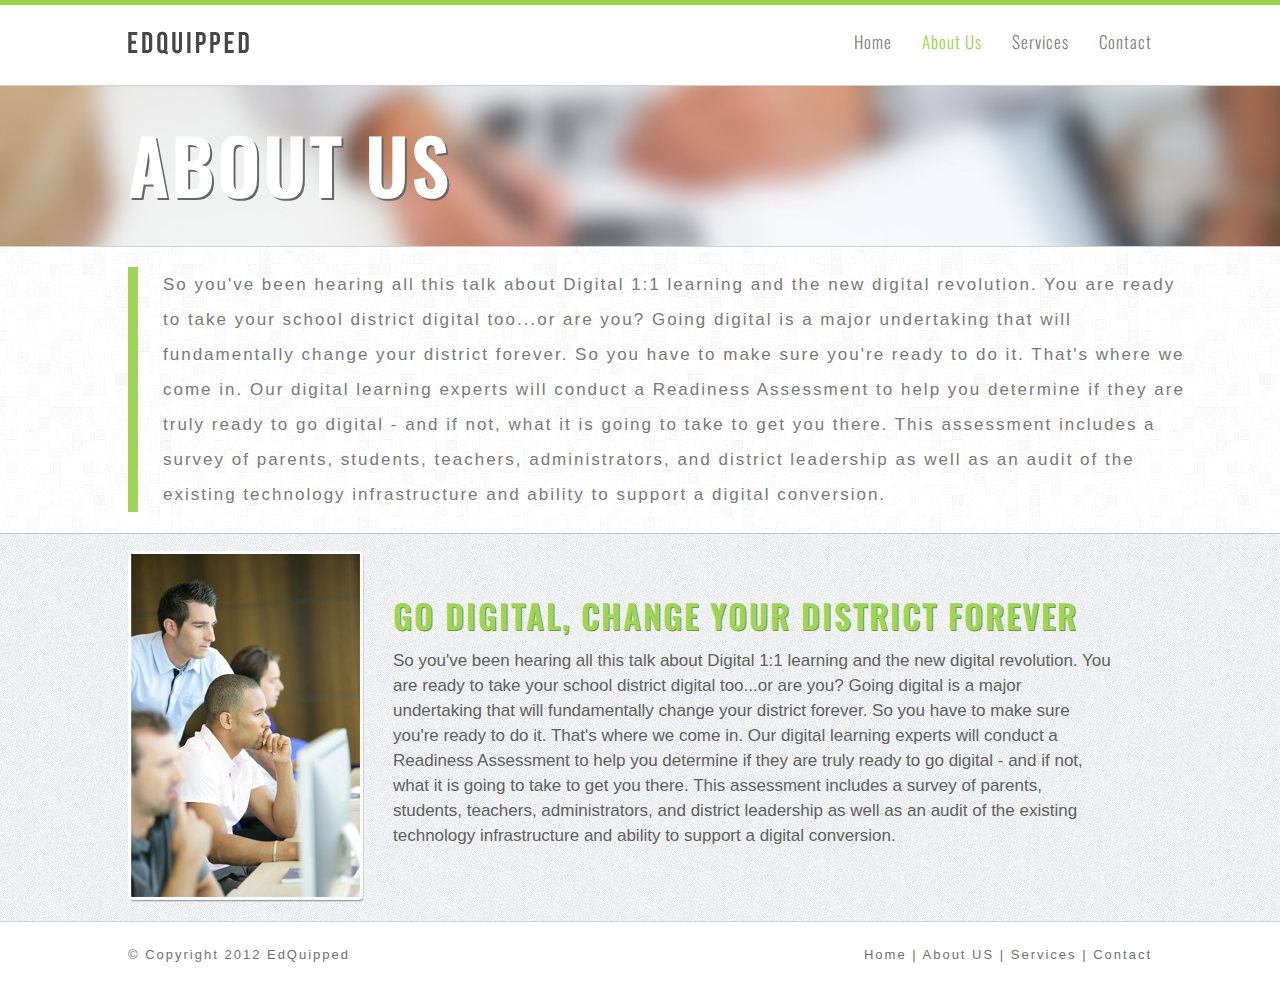
<file: about.html>
<!DOCTYPE html>
<html lang="en" class="no-js">

	<head>
	
		<meta charset="utf-8" />
		<title>EdQuipped - About</title>
	
		<meta name="keywords" content="EdQuipped" />
		<meta name="description" content="EdQuipped" />
		<meta name="author" content="EdQuipped" />
		<meta name="copyright" content="EdQuipped - Copyright (c) 2012" />
	
		<meta name="viewport" content="width=device-width">
	
		<!-- Stylesheets -->
		<link rel="stylesheet" href="css/style.css" type="text/css" media="screen" />
		<link rel="stylesheet" href="css/animate-custom.css" type="text/css" media="screen" />
		<!--[if lte IE 7]>
		<link rel="stylesheet" type="text/css" href="css/ie.css" media="screen" />
		<![endif]-->
	
		<!-- Load Google Fonts -->
		<link href='http://fonts.googleapis.com/css?family=Oswald:400,300,700' rel='stylesheet' type='text/css'>
			
		<script src="http://ajax.googleapis.com/ajax/libs/jquery/1.8.3/jquery.min.js"></script>
		<script type="text/javascript" src="//cdn.sublimevideo.net/js/qvuhbu8h-beta.js"></script>
		<script type="text/javascript" src="js/jquery.dropdownPlain.js"></script>
		
		<script>
			$(document).ready(function(){
				$('#sub-top-overlay h1').addClass('animated fadeInRight');
			});
		</script>

	</head>
	
	<body>
		
		<div id="main-container">
			
			<div class="header-strip"></div>
		
			<header>
				
				<div class="site-container">
					
					<a href="/">
						<h1 id="logo"></h1>
					</a>
					
					<nav>
							<ul id="primary" class="dropdown">
									<li><a href="index.html"> Home </a></li>
									<li><a href="about.html" class="active"> About Us </a></li>
									<li>
										<a href="#"> Services </a>
										<ul class="sub_menu">
											<li><a href="consulting.html">Consulting</a></li>
											<li><a href="infrastructure.html">Infrastructure</a></li>
											<li><a href="communications.html">Communications</a></li>
										</ul>
									</li>
									<li><a href="contact.html"> Contact </a></li>
							</ul>
							
							<div id="mobile-nav"></div>
							
					</nav>
					
				</div>
				
			</header>
					
			<section id="sub-top-half">
				
				<div class="site-container">
					
					<div id="sub-top-overlay">
						
						<h1>About Us</h1>
						
					</div>
				
				</div>
				
			</section>
			
			<div id="mid-hr"></div>
			
			<section id="about-text">
				
				<div class="site-container">
				
                <p>So you've been hearing all this talk about Digital 1:1 learning and the new digital revolution. You are ready to take your school district digital too...or are you? Going digital is a major undertaking that will fundamentally change your district forever. So you have to make sure you're ready to do it. That's where we come in. Our digital learning experts will conduct a Readiness Assessment to help you determine if they are truly ready to go digital - and if not, what it is going to take to get you there. This assessment includes a survey of parents, students, teachers, administrators, and district leadership as well as an audit of the existing technology infrastructure and ability to support a digital conversion.</p>	
					
				</div>
				
			</section>
					
			<section id="about">
				
				<div class="site-container">
					
					<div class="left">
						<img src="images/about.png" alt="Mentors">
					</div>
						
					<div class="right">
						<h2>GO DIGITAL, CHANGE YOUR DISTRICT FOREVER</h2>
						<p> So you've been hearing all this talk about Digital 1:1 learning and the new digital revolution.  You are ready to take your school district digital too...or are you?  Going digital is a major undertaking that will fundamentally change your district forever.  So you have to make sure you're ready to do it.  That's where we come in.  Our digital learning experts will conduct a Readiness Assessment to help you determine if they are truly ready to go digital - and if not, what it is going to take to get you there.  This assessment includes a survey of parents, students, teachers, administrators, and district leadership as well as an audit of the existing technology infrastructure and ability to support a digital conversion.  </p>
					</div>
				
				</div>
						
			</section>
		
			<footer>
			
				<div class="site-container">
					
				<p class="float-left">&copy; Copyright 2012 EdQuipped</p>
				<p class="float-right">Home | About US | Services | Contact</p>
					
				</div>
			
			</footer>
		
		</div>
	
		<!-- Load JS Scripts -->
		<script src="js/modernizr.js"></script>

		
	</body>

</html>
</file>
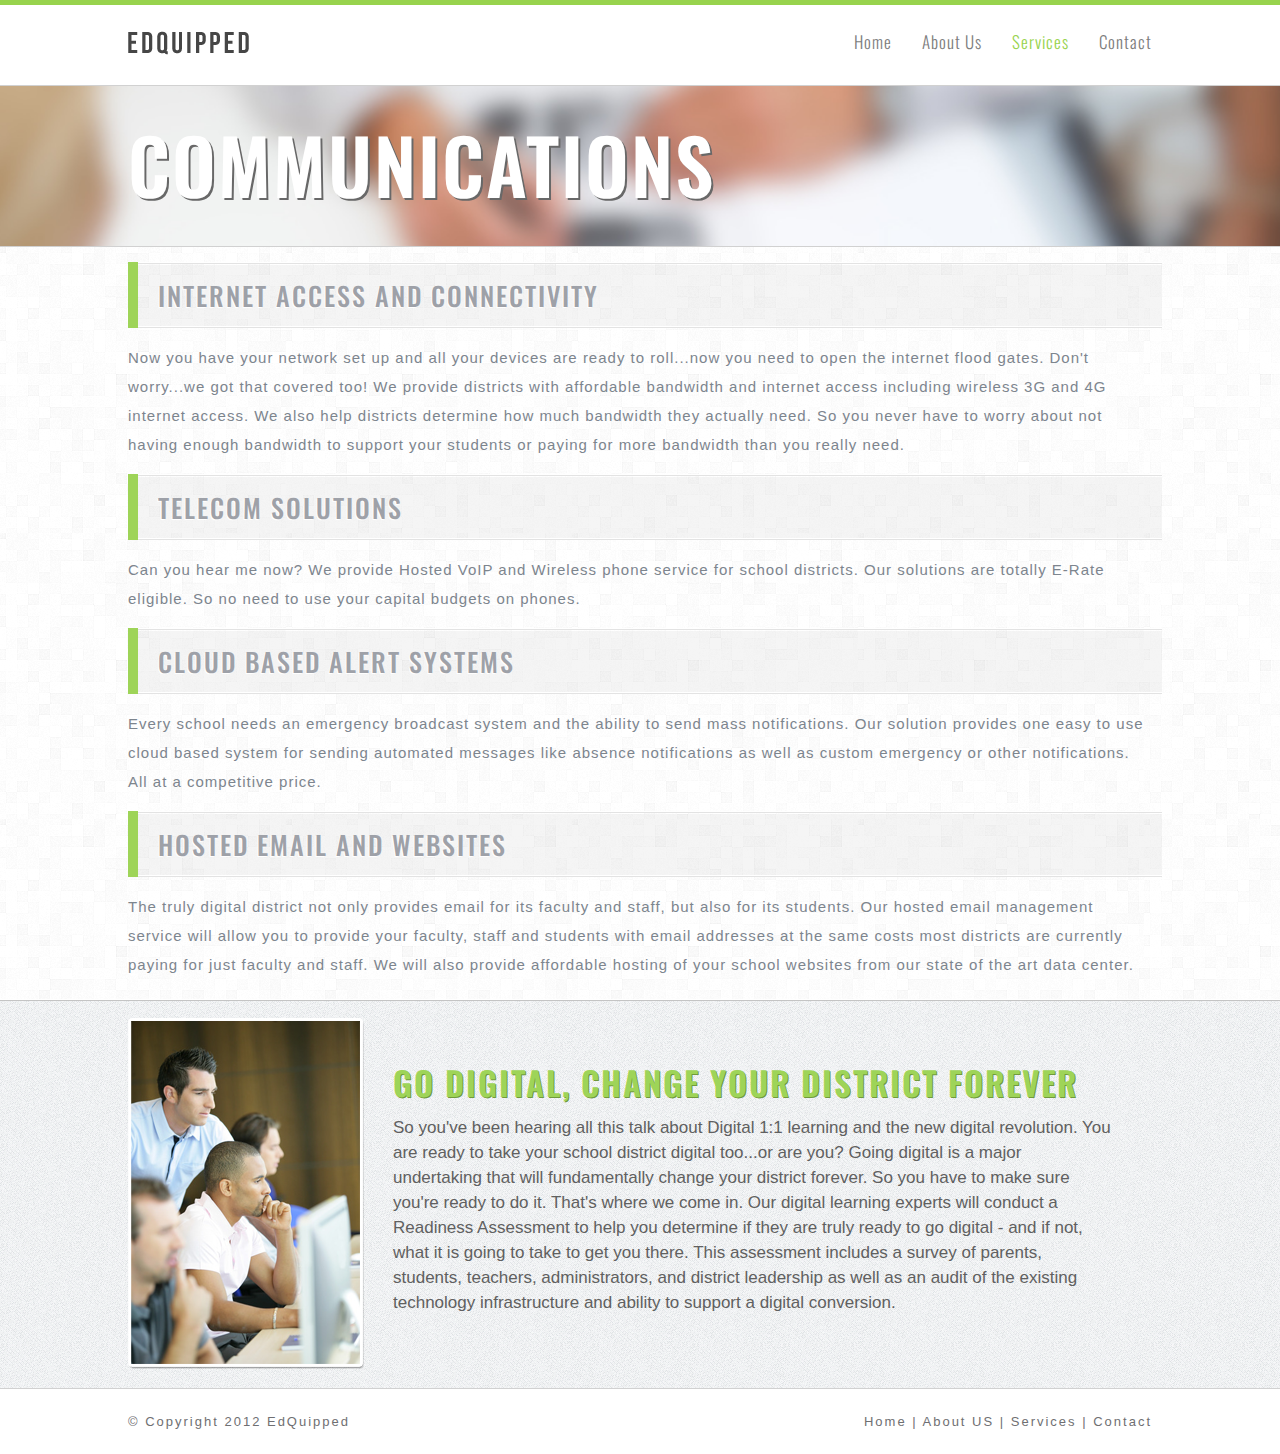
<file: communications.html>
<!DOCTYPE html>
<html lang="en" class="no-js">

	<head>
	
		<meta charset="utf-8" />
		<title>EdQuipped - Communications</title>
	
		<meta name="keywords" content="EdQuipped" />
		<meta name="description" content="EdQuipped" />
		<meta name="author" content="EdQuipped" />
		<meta name="copyright" content="EdQuipped - Copyright (c) 2012" />
	
		<meta name="viewport" content="width=device-width">
	
		<!-- Stylesheets -->
		<link rel="stylesheet" href="css/style.css" type="text/css" media="screen" />
		<link rel="stylesheet" href="css/animate-custom.css" type="text/css" media="screen" />
		<!--[if lte IE 7]>
		<link rel="stylesheet" type="text/css" href="css/ie.css" media="screen" />
		<![endif]-->
	
		<!-- Load Google Fonts -->
		<link href='http://fonts.googleapis.com/css?family=Oswald:400,300,700' rel='stylesheet' type='text/css'>
			
		<script src="http://ajax.googleapis.com/ajax/libs/jquery/1.8.3/jquery.min.js"></script>
		<script type="text/javascript" src="//cdn.sublimevideo.net/js/qvuhbu8h-beta.js"></script>
		<script type="text/javascript" src="js/jquery.dropdownPlain.js"></script>
		
		<script>
			$(document).ready(function(){
				$('#sub-top-overlay h1').addClass('animated fadeInRight');
			});
		</script>

	</head>
	
	<body>
		
		<div id="main-container">
			
			<div class="header-strip"></div>
		
			<header>
				
				<div class="site-container">
					
					<a href="/">
						<h1 id="logo"></h1>
					</a>
					
					<nav>
							<ul id="primary" class="dropdown">
									<li><a href="index.html"> Home </a></li>
									<li><a href="about.html"> About Us </a></li>
									<li>
										<a href="#" class="active"> Services </a>
										<ul class="sub_menu">
											<li><a href="consulting.html">Consulting</a></li>
											<li><a href="infrastructure.html">Infrastructure</a></li>
											<li><a href="communications.html" class="active">Communications</a></li>
										</ul>
									</li>
									<li><a href="contact.html"> Contact </a></li>
							</ul>
							
							<div id="mobile-nav"></div>
							
					</nav>
					
				</div>
				
			</header>
					
			<section id="sub-top-half">
				
				<div class="site-container">
					
					<div id="sub-top-overlay">
						
						<h1>Communications</h1>
						
					</div>
				
				</div>
				
			</section>
			
			<div id="mid-hr"></div>
			
			<section id="info-section">
				
				<div class="site-container">
                    
                    <h2 class="section-title">Internet Access and Connectivity</h2>
                    
                    <p>Now you have your network set up and all your devices are ready to roll...now you need to open the internet flood gates.  Don't worry...we got that covered too!  We provide districts with affordable bandwidth and internet access including wireless 3G and 4G internet access.  We also help districts determine how much bandwidth they actually need.  So you never have to worry about not having enough bandwidth to support your students or paying for more bandwidth than you really need.</p>
                    
                    <h2 class="section-title">Telecom Solutions</h2>
                    
                    <p>Can you hear me now?  We provide Hosted VoIP and Wireless phone service for school districts.  Our solutions are totally E-Rate eligible.  So no need to use your capital budgets on phones.</p>
                    
                    <h2 class="section-title">Cloud Based Alert Systems</h2>
                    
                    <p>Every school needs an emergency broadcast system and the ability to send mass notifications.  Our solution provides one easy to use cloud based system for sending automated messages like absence notifications as well as custom emergency or other notifications.  All at a competitive price.</p>
                    
                    <h2 class="section-title">Hosted Email and Websites</h2>
                    
                    <p>The truly digital district not only provides email for its faculty and staff, but also for its students.  Our hosted email management service will allow you to provide your faculty, staff and students with email addresses at the same costs most districts are currently paying for just faculty and staff.  We will also provide affordable hosting of your school websites from our state of the art data center. </p>	
                       
				</div>
				
			</section>
					
			<section id="about">
				
				<div class="site-container">
					
					<div class="left">
						<img src="images/about.png" alt="Mentors">
					</div>
						
					<div class="right">
						<h2>GO DIGITAL, CHANGE YOUR DISTRICT FOREVER</h2>
						<p> So you've been hearing all this talk about Digital 1:1 learning and the new digital revolution.  You are ready to take your school district digital too...or are you?  Going digital is a major undertaking that will fundamentally change your district forever.  So you have to make sure you're ready to do it.  That's where we come in.  Our digital learning experts will conduct a Readiness Assessment to help you determine if they are truly ready to go digital - and if not, what it is going to take to get you there.  This assessment includes a survey of parents, students, teachers, administrators, and district leadership as well as an audit of the existing technology infrastructure and ability to support a digital conversion.  </p>
					</div>
				
				</div>
						
			</section>
		
			<footer>
			
				<div class="site-container">
					
				<p class="float-left">&copy; Copyright 2012 EdQuipped</p>
				<p class="float-right">Home | About US | Services | Contact</p>
					
				</div>
			
			</footer>
		
		</div>
	
		<!-- Load JS Scripts -->
		<script src="js/modernizr.js"></script>

		
	</body>

</html>
</file>
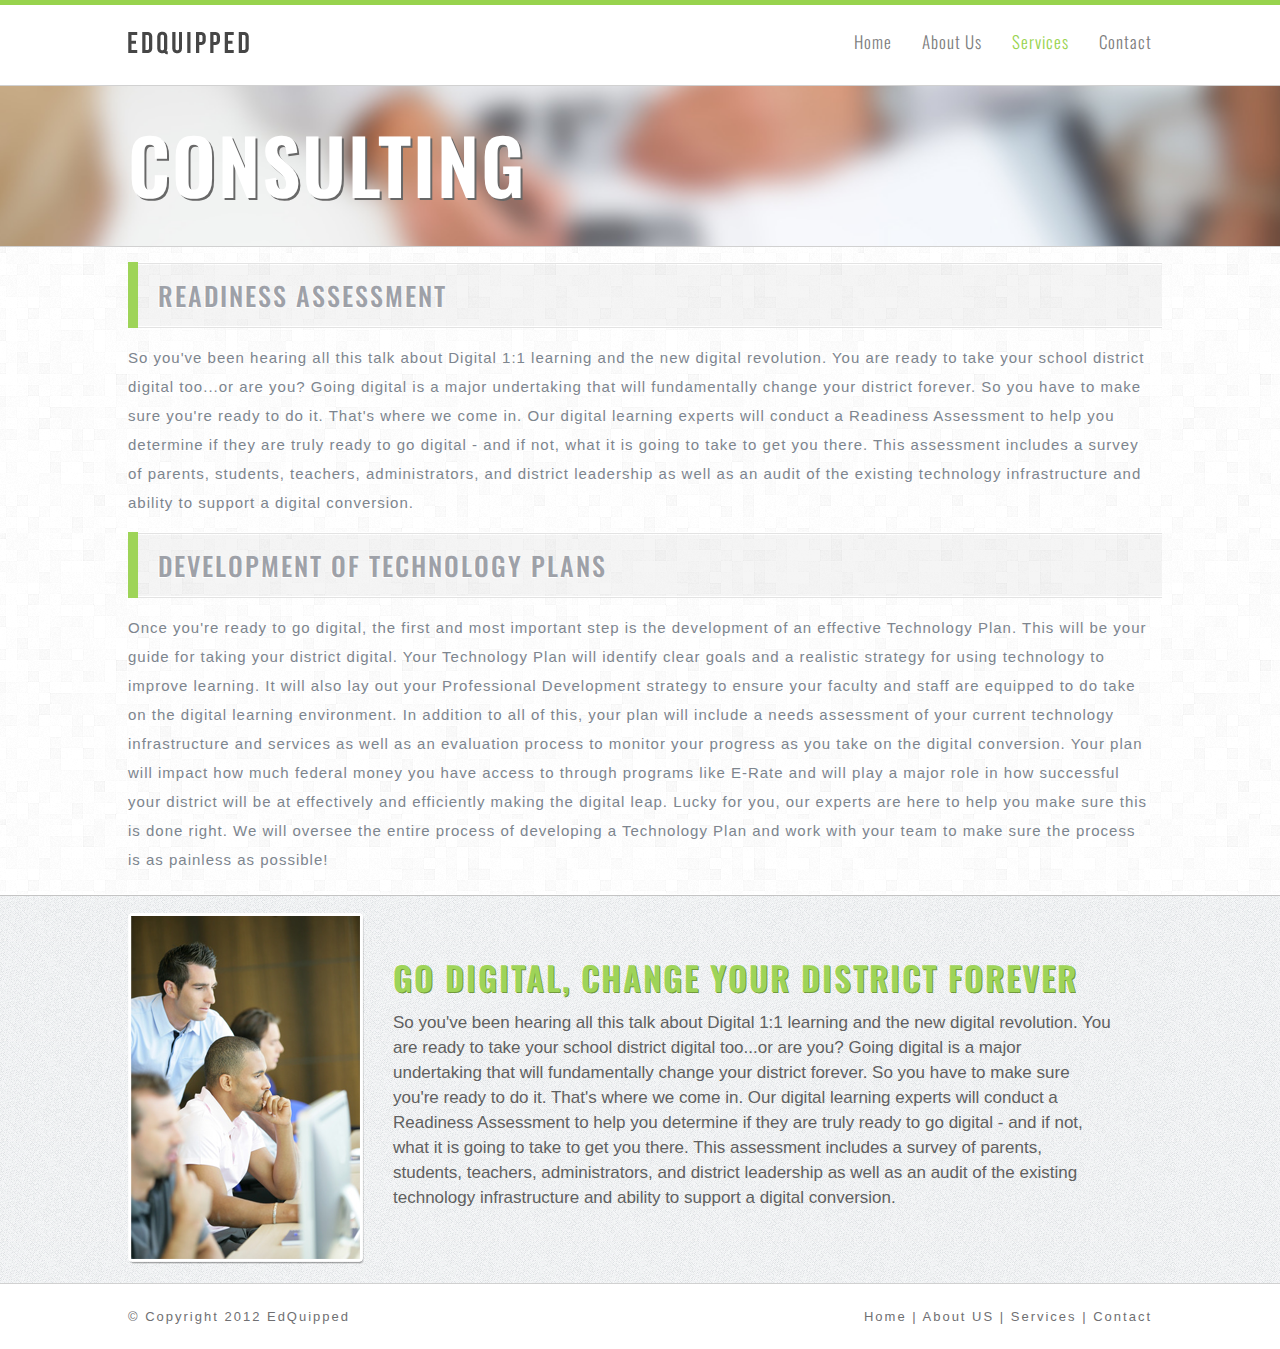
<file: consulting.html>
<!DOCTYPE html>
<html lang="en" class="no-js">

	<head>
	
		<meta charset="utf-8" />
		<title>EdQuipped - Consulting</title>
	
		<meta name="keywords" content="EdQuipped" />
		<meta name="description" content="EdQuipped" />
		<meta name="author" content="EdQuipped" />
		<meta name="copyright" content="EdQuipped - Copyright (c) 2012" />
	
		<meta name="viewport" content="width=device-width">
	
		<!-- Stylesheets -->
		<link rel="stylesheet" href="css/style.css" type="text/css" media="screen" />
		<link rel="stylesheet" href="css/animate-custom.css" type="text/css" media="screen" />
		<!--[if lte IE 7]>
		<link rel="stylesheet" type="text/css" href="css/ie.css" media="screen" />
		<![endif]-->
	
		<!-- Load Google Fonts -->
		<link href='http://fonts.googleapis.com/css?family=Oswald:400,300,700' rel='stylesheet' type='text/css'>
			
		<script src="http://ajax.googleapis.com/ajax/libs/jquery/1.8.3/jquery.min.js"></script>
		<script type="text/javascript" src="//cdn.sublimevideo.net/js/qvuhbu8h-beta.js"></script>
		<script type="text/javascript" src="js/jquery.dropdownPlain.js"></script>
		
		<script>
			$(document).ready(function(){
				$('#sub-top-overlay h1').addClass('animated fadeInRight');
			});
		</script>

	</head>
	
	<body>
		
		<div id="main-container">
			
			<div class="header-strip"></div>
		
			<header>
				
				<div class="site-container">
					
					<a href="/">
						<h1 id="logo"></h1>
					</a>
					
					<nav>
							<ul id="primary" class="dropdown">
									<li><a href="index.html"> Home </a></li>
									<li><a href="about.html"> About Us </a></li>
									<li>
										<a href="#" class="active"> Services </a>
										<ul class="sub_menu">
											<li><a href="consulting.html" class="active">Consulting</a></li>
											<li><a href="infrastructure.html">Infrastructure</a></li>
											<li><a href="communications.html">Communications</a></li>
										</ul>
									</li>
									<li><a href="contact.html"> Contact </a></li>
							</ul>
							
							<div id="mobile-nav"></div>
							
					</nav>
					
				</div>
				
			</header>
					
			<section id="sub-top-half">
				
				<div class="site-container">
					
					<div id="sub-top-overlay">
						
						<h1>Consulting</h1>
						
					</div>
				
				</div>
				
			</section>
			
			<div id="mid-hr"></div>
			
			<section id="info-section">
				
				<div class="site-container">
                    
                    <h2 class="section-title">Readiness Assessment</h2>
                    
                    <p>So you've been hearing all this talk about Digital 1:1 learning and the new digital revolution. You are ready to take your school district digital too...or are you? Going digital is a major undertaking that will fundamentally change your district forever. So you have to make sure you're ready to do it. That's where we come in. Our digital learning experts will conduct a Readiness Assessment to help you determine if they are truly ready to go digital - and if not, what it is going to take to get you there. This assessment includes a survey of parents, students, teachers, administrators, and district leadership as well as an audit of the existing technology infrastructure and ability to support a digital conversion.</p>	
                     
                    <h2 class="section-title">Development of Technology Plans</h2>
                    
                    <p>Once you're ready to go digital, the first and most important step is the development of an effective Technology Plan.  This will be your guide for taking your district digital.  Your Technology Plan will identify clear goals and a realistic strategy for using technology to improve learning.  It will also lay out your Professional Development strategy to ensure your faculty and staff are equipped to do take on the digital learning environment.  In addition to all of this, your plan will include a needs assessment of your current technology infrastructure and services as well as an evaluation process to monitor your progress as you take on the digital conversion.  Your plan will impact how much federal money you have access to through programs like E-Rate and will play a major role in how successful your district will be at effectively and efficiently making the digital leap.  Lucky for you, our experts are here to help you make sure this is done right.  We will oversee the entire process of developing a Technology Plan and work with your team to make sure the process is as painless as possible!</p>	
                           
				</div>
				
			</section>
					
			<section id="about">
				
				<div class="site-container">
					
					<div class="left">
						<img src="images/about.png" alt="Mentors">
					</div>
						
					<div class="right">
						<h2>GO DIGITAL, CHANGE YOUR DISTRICT FOREVER</h2>
						<p> So you've been hearing all this talk about Digital 1:1 learning and the new digital revolution.  You are ready to take your school district digital too...or are you?  Going digital is a major undertaking that will fundamentally change your district forever.  So you have to make sure you're ready to do it.  That's where we come in.  Our digital learning experts will conduct a Readiness Assessment to help you determine if they are truly ready to go digital - and if not, what it is going to take to get you there.  This assessment includes a survey of parents, students, teachers, administrators, and district leadership as well as an audit of the existing technology infrastructure and ability to support a digital conversion.  </p>
					</div>
				
				</div>
						
			</section>
		
			<footer>
			
				<div class="site-container">
					
				<p class="float-left">&copy; Copyright 2012 EdQuipped</p>
				<p class="float-right">Home | About US | Services | Contact</p>
					
				</div>
			
			</footer>
		
		</div>
	
		<!-- Load JS Scripts -->
		<script src="js/modernizr.js"></script>

		
	</body>

</html>
</file>
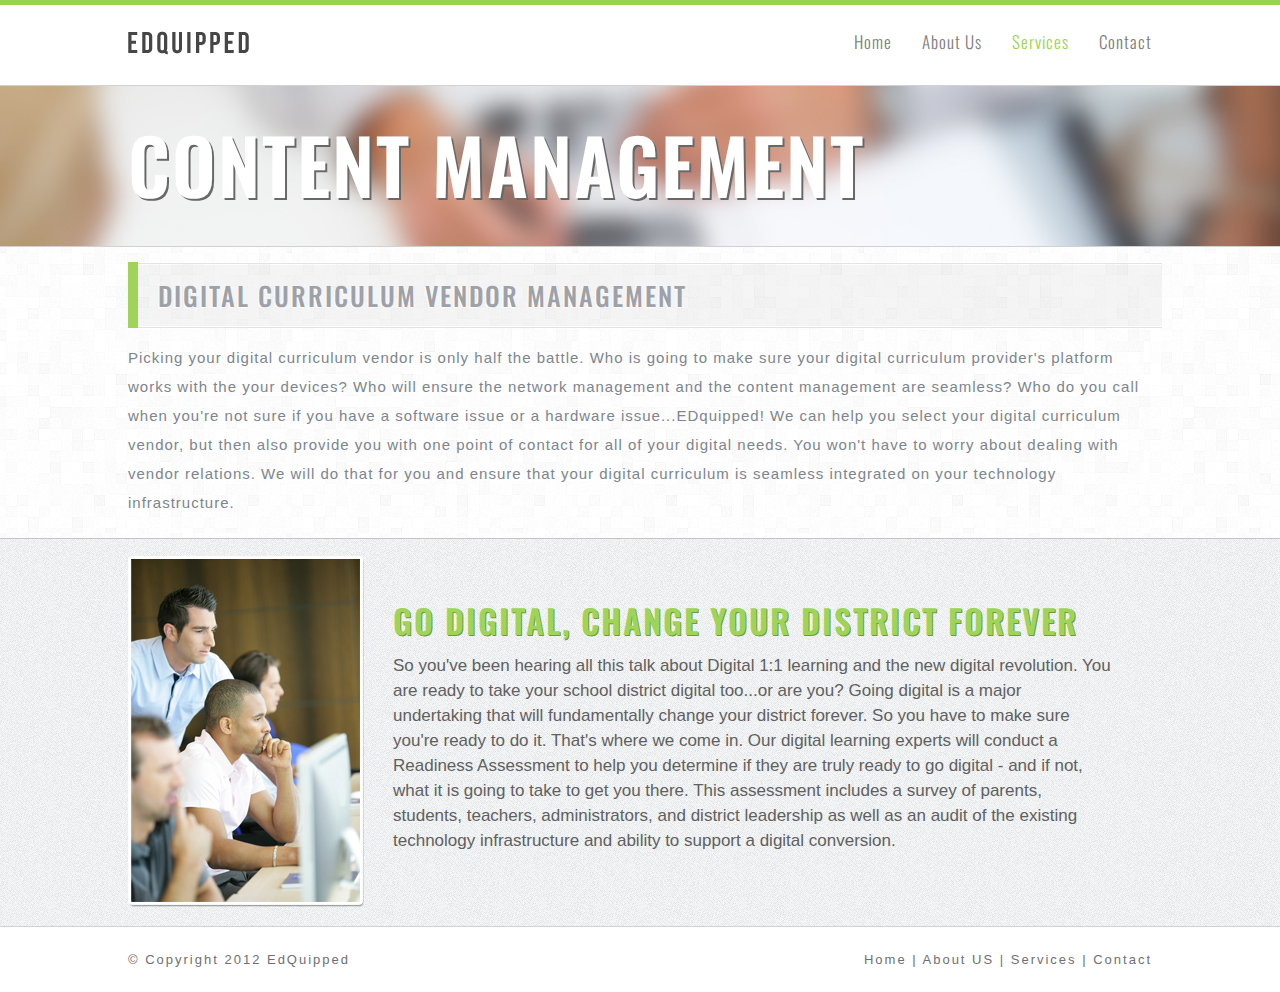
<file: content.html>
<!DOCTYPE html>
<html lang="en" class="no-js">

	<head>
	
		<meta charset="utf-8" />
		<title>EdQuipped - Content Management</title>
	
		<meta name="keywords" content="EdQuipped" />
		<meta name="description" content="EdQuipped" />
		<meta name="author" content="EdQuipped" />
		<meta name="copyright" content="EdQuipped - Copyright (c) 2012" />
	
		<meta name="viewport" content="width=device-width">
	
		<!-- Stylesheets -->
		<link rel="stylesheet" href="css/style.css" type="text/css" media="screen" />
		<link rel="stylesheet" href="css/animate-custom.css" type="text/css" media="screen" />
		<!--[if lte IE 7]>
		<link rel="stylesheet" type="text/css" href="css/ie.css" media="screen" />
		<![endif]-->
	
		<!-- Load Google Fonts -->
		<link href='http://fonts.googleapis.com/css?family=Oswald:400,300,700' rel='stylesheet' type='text/css'>
			
		<script src="http://ajax.googleapis.com/ajax/libs/jquery/1.8.3/jquery.min.js"></script>
		<script type="text/javascript" src="//cdn.sublimevideo.net/js/qvuhbu8h-beta.js"></script>
		<script type="text/javascript" src="js/jquery.dropdownPlain.js"></script>
		
		<script>
			$(document).ready(function(){
				$('#sub-top-overlay h1').addClass('animated fadeInRight');
			});
		</script>

	</head>
	
	<body>
		
		<div id="main-container">
			
			<div class="header-strip"></div>
		
			<header>
				
				<div class="site-container">
					
					<a href="/">
						<h1 id="logo"></h1>
					</a>
					
					<nav>
							<ul id="primary" class="dropdown">
									<li><a href="index.html"> Home </a></li>
									<li><a href="about.html"> About Us </a></li>
									<li>
										<a href="#" class="active"> Services </a>
										<ul class="sub_menu">
											<li><a href="consulting.html">Consulting</a></li>
											<li><a href="infrastructure.html">Infrastructure</a></li>
											<li><a href="communications.html">Communications</a></li>
										</ul>
									</li>
									<li><a href="contact.html"> Contact </a></li>
							</ul>
							
							<div id="mobile-nav"></div>
							
					</nav>
					
				</div>
				
			</header>
					
			<section id="sub-top-half">
				
				<div class="site-container">
					
					<div id="sub-top-overlay">
						
						<h1>Content Management</h1>
						
					</div>
				
				</div>
				
			</section>
			
			<div id="mid-hr"></div>
			
			<section id="info-section">
				
				<div class="site-container">
                    
                    <h2 class="section-title">Digital Curriculum Vendor Management</h2>
                    
                    <p>Picking your digital curriculum vendor is only half the battle.  Who is going to make sure your digital curriculum provider's platform works with the your devices?  Who will ensure the network management and the content management are seamless?  Who do you call when you're not sure if you have a software issue or a hardware issue...EDquipped!  We can help you select your digital curriculum vendor, but then also provide you with one point of contact for all of your digital needs.  You won't have to worry about dealing with vendor relations.  We will do that for you and ensure that your digital curriculum is seamless integrated on your technology infrastructure.</p>
                       
				</div>
				
			</section>
					
			<section id="about">
				
				<div class="site-container">
					
					<div class="left">
						<img src="images/about.png" alt="Mentors">
					</div>
						
					<div class="right">
						<h2>GO DIGITAL, CHANGE YOUR DISTRICT FOREVER</h2>
						<p> So you've been hearing all this talk about Digital 1:1 learning and the new digital revolution.  You are ready to take your school district digital too...or are you?  Going digital is a major undertaking that will fundamentally change your district forever.  So you have to make sure you're ready to do it.  That's where we come in.  Our digital learning experts will conduct a Readiness Assessment to help you determine if they are truly ready to go digital - and if not, what it is going to take to get you there.  This assessment includes a survey of parents, students, teachers, administrators, and district leadership as well as an audit of the existing technology infrastructure and ability to support a digital conversion.  </p>
					</div>
				
				</div>
						
			</section>
		
			<footer>
			
				<div class="site-container">
					
				<p class="float-left">&copy; Copyright 2012 EdQuipped</p>
				<p class="float-right">Home | About US | Services | Contact</p>
					
				</div>
			
			</footer>
		
		</div>
	
		<!-- Load JS Scripts -->
		<script src="js/modernizr.js"></script>

		
	</body>

</html>
</file>
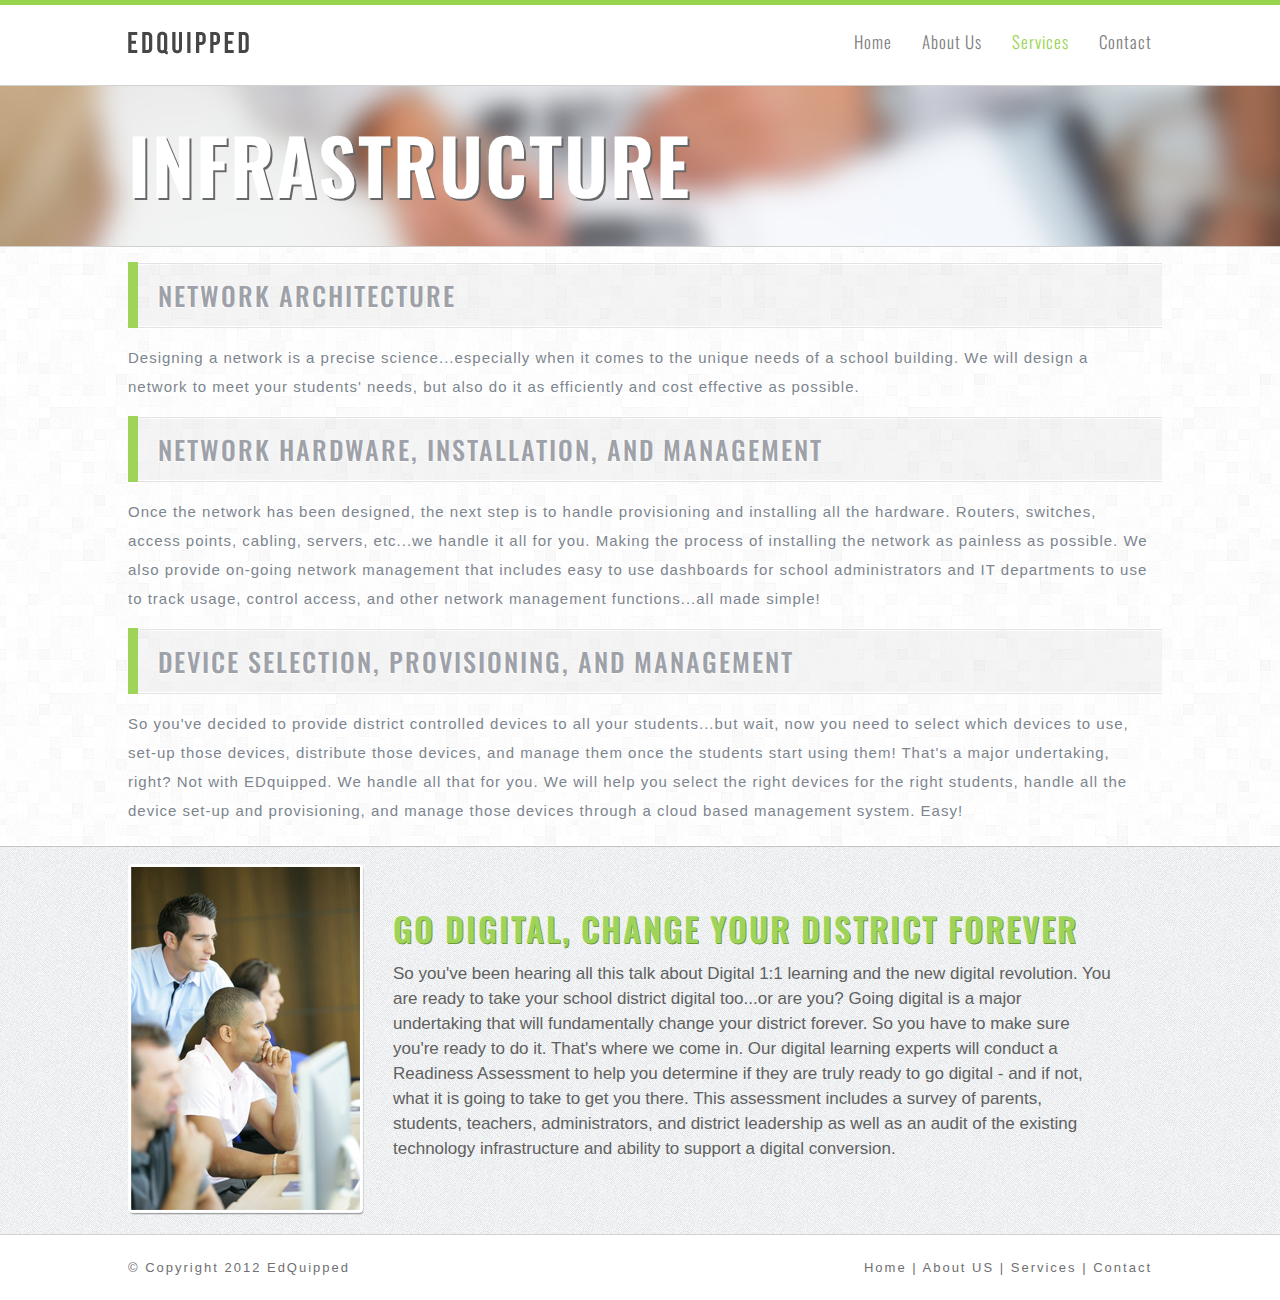
<file: infrastructure.html>
<!DOCTYPE html>
<html lang="en" class="no-js">

	<head>
	
		<meta charset="utf-8" />
		<title>EdQuipped - Infrastructure</title>
	
		<meta name="keywords" content="EdQuipped" />
		<meta name="description" content="EdQuipped" />
		<meta name="author" content="EdQuipped" />
		<meta name="copyright" content="EdQuipped - Copyright (c) 2012" />
	
		<meta name="viewport" content="width=device-width">
	
		<!-- Stylesheets -->
		<link rel="stylesheet" href="css/style.css" type="text/css" media="screen" />
		<link rel="stylesheet" href="css/animate-custom.css" type="text/css" media="screen" />
		<!--[if lte IE 7]>
		<link rel="stylesheet" type="text/css" href="css/ie.css" media="screen" />
		<![endif]-->
	
		<!-- Load Google Fonts -->
		<link href='http://fonts.googleapis.com/css?family=Oswald:400,300,700' rel='stylesheet' type='text/css'>
			
		<script src="http://ajax.googleapis.com/ajax/libs/jquery/1.8.3/jquery.min.js"></script>
		<script type="text/javascript" src="//cdn.sublimevideo.net/js/qvuhbu8h-beta.js"></script>
		<script type="text/javascript" src="js/jquery.dropdownPlain.js"></script>
		
		<script>
			$(document).ready(function(){
				$('#sub-top-overlay h1').addClass('animated fadeInRight');
			});
		</script>

	</head>
	
	<body>
		
		<div id="main-container">
			
			<div class="header-strip"></div>
		
			<header>
				
				<div class="site-container">
					
					<a href="/">
						<h1 id="logo"></h1>
					</a>
					
					<nav>
							<ul id="primary" class="dropdown">
									<li><a href="index.html"> Home </a></li>
									<li><a href="about.html"> About Us </a></li>
									<li>
										<a href="#" class="active"> Services </a>
										<ul class="sub_menu">
											<li><a href="consulting.html">Consulting</a></li>
											<li><a href="infrastructure.html" class="active">Infrastructure</a></li>
											<li><a href="communications.html">Communications</a></li>
										</ul>
									</li>
									<li><a href="contact.html"> Contact </a></li>
							</ul>
							
							<div id="mobile-nav"></div>
							
					</nav>
					
				</div>
				
			</header>
					
			<section id="sub-top-half">
				
				<div class="site-container">
					
					<div id="sub-top-overlay">
						
						<h1>Infrastructure</h1>
						
					</div>
				
				</div>
				
			</section>
			
			<div id="mid-hr"></div>
			
			<section id="info-section">
				
				<div class="site-container">
                    
                    <h2 class="section-title">Network Architecture</h2>
                    
                    <p>Designing a network is a precise science...especially when it comes to the unique needs of a school building.  We will design a network to meet your students' needs, but also do it as efficiently and cost effective as possible.</p>	
                     
                    <h2 class="section-title">Network Hardware, Installation, and Management</h2>
                    
                    <p>Once the network has been designed, the next step is to handle provisioning and installing all the hardware.  Routers, switches, access points, cabling, servers, etc...we handle it all for you.  Making the process of installing the network as painless as possible.  We also provide on-going network management that includes easy to use dashboards for school administrators and IT departments to use to track usage, control access, and other network management functions...all made simple!  </p>	
                           
                    <h2 class="section-title">Device Selection, Provisioning, and Management</h2>
                    
                    <p>So you've decided to provide district controlled devices to all your students...but wait, now you need to select which devices to use, set-up those devices, distribute those devices, and manage them once the students start using them!  That's a major undertaking, right?  Not with EDquipped.  We handle all that for you.  We will help you select the right devices for the right students, handle all the device set-up and provisioning, and manage those devices through a cloud based management system.  Easy! </p>	
                       
				</div>
				
			</section>
					
			<section id="about">
				
				<div class="site-container">
					
					<div class="left">
						<img src="images/about.png" alt="Mentors">
					</div>
						
					<div class="right">
						<h2>GO DIGITAL, CHANGE YOUR DISTRICT FOREVER</h2>
						<p> So you've been hearing all this talk about Digital 1:1 learning and the new digital revolution.  You are ready to take your school district digital too...or are you?  Going digital is a major undertaking that will fundamentally change your district forever.  So you have to make sure you're ready to do it.  That's where we come in.  Our digital learning experts will conduct a Readiness Assessment to help you determine if they are truly ready to go digital - and if not, what it is going to take to get you there.  This assessment includes a survey of parents, students, teachers, administrators, and district leadership as well as an audit of the existing technology infrastructure and ability to support a digital conversion.  </p>
					</div>
				
				</div>
						
			</section>
		
			<footer>
			
				<div class="site-container">
					
				<p class="float-left">&copy; Copyright 2012 EdQuipped</p>
				<p class="float-right">Home | About US | Services | Contact</p>
					
				</div>
			
			</footer>
		
		</div>
	
		<!-- Load JS Scripts -->
		<script src="js/modernizr.js"></script>

		
	</body>

</html>
</file>
<file: css/ie.css>
ul.dropdown ul li { display: inline; width: 100%; }
</file>
<file: css/style.css>
/*

Description:        This is the main stylesheet for EdQuipped. 

Version:            1.0

Author:             EdQuipped

*/


/********************* THE RESET  *************************/

* {
    margin:0;
    padding:0;
}

body,html {
    line-height:1;
    width:100%;
    height:100%;
    font-size:100%;
    -webkit-text-size-adjust:100%;
    -ms-text-size-adjust: 100%;
    background: #ffffff;
    -webkit-tap-highlight-color: #ecf1f4;
    -webkit-overflow-scrolling: touch;
    -webkit-text-size-adjust: 100%;
    -ms-text-size-adjust: 100%;
    margin:0;
    padding:0;
}

html, body, div, span, applet, object, iframe, h1, h2, h3, h4, h5, h6, p, blockquote, pre,a, abbr, acronym, address,
big, cite, code, del, dfn, em, img, ins, kbd, q, s, samp, small, strike, strong, sub, sup, tt, var, b, u, i, center,
dl, dt, dd, ol, ul, li, fieldset, form, label, legend, table, caption, tbody, tfoot, thead, tr, th, td {
	border:0;
	font-size:100%;
	font:inherit;
	vertical-align:baseline;
    background:transparent;
}

article, aside, canvas, details, embed, figure, figcaption, footer, header, hgroup, menu, nav, output, ruby, section,
summary, time, mark, audio, video {
	border:0;
	font-size:100%;
	font:inherit;
	vertical-align:baseline;
    background:transparent;
	display:block;
}

audio, canvas, video {
    display:inline-block;
    *display:inline;
    *zoom:1;
}

img, figure, embed, object, video {
	max-width: 100%
}

[hidden] {
    display: none;
}

a:active,a:hover {
    outline:0;
}

ol, ul {
    list-style: none;
}

input, select {
    vertical-align:middle;
}

table {
	border-collapse: collapse;
	border-spacing: 0;
}

hr {
    display:block;
    height:1px;
    border:0;
    border-top:1px solid #cccccc;
    margin:1em 0;
    padding:0;
}

/*********************************************************/

/********************* GLOBAL SETTINGS  *************************/

*{margin:0; padding:0; font-size:12px; line-height:1.5em;font-weight:400;}

body, html{margin: 0;padding: 0;height: 100%;width: 100%;}

html{}

body {
    background: #ffffff;
}

h1 { font-size: 48px; }
h2 { font-size: 36px; }
h3 { font-size: 25px; }
h4 { font-size: 20px; }

a {
    color: #5E8DBD;
}

a:hover {
    color: #79BE29;
}

a.current{color:#8af6f4;}

nav ul, nav ol {
	list-style: none;
	list-style-image: none;
	margin: 0;
	padding: 0;
}

ul {list-style: none;}

img{border:none;}

.clear{clear:both}

.rel{position: relative;z-index: inherit;zoom: 1;}

.divider{border-bottom:1px dotted #e7e7e7;height:8px;}

.highlight{color:#FFF;background-color:#333;padding:2px;}

.float-left{float:left;}

.float-right{float:right;}

.aligncenter, div.aligncenter{display:block;margin: 0px auto 0px auto;}

.alignright{float:right;margin: 5px 0 20px 20px;}

.alignleft{float:left;margin: 5px 20px 20px 0;}

div.close {float:right; color: #fff; font-size: 12px; text-decoration: none; margin-right:5px;}

.rounded {behavior: url(border-radius.htc);}

.placeholder {
	color: #bbb;
}

::-webkit-input-placeholder {
	color: #bbb;
}

:-moz-placeholder {
	color: #bbb;
}

input[type="search"]::-webkit-search-decoration, 
input[type="search"]::-webkit-search-cancel-button {
	display: none;
}
 
/*********************************************************************/

/*************************** NAVIGATION *********************************/


nav ul {
    list-style:none;
    float: right;
    margin-top: 24px;

}

nav ul li {
    float:left;
    margin-left:30px;
    font-size: 14px;
}

nav ul li:last-child {
    border-right: none;
    border-bottom: none;


}

nav ul li a:hover {
    color: #98D34D;
}

nav ul li a {
    font-size: 17px;
    letter-spacing: 1px;
    float:left;
    text-decoration: none;
    color: #7d7d7d;
    font-family: 'Oswald', sans-serif;
    font-weight: 300;
}

nav ul li a.active {
    color: #98D34D;
}

/*************************** DROPDOWN NAV *********************************/

/* 1st Level */
ul.dropdown {text-align: center;}
ul.dropdown li {text-align: center;}
ul.dropdown li a { display: block; text-align: center;}
ul.dropdown li.hover { position: relative; }
/* 2nd Level */
ul.dropdown ul { padding:16px 15px 10px 15px; visibility: hidden; position: absolute; top: 0px; left: -45px; background: #fff; z-index: 9999999; border-bottom: 4px solid #e4e4e4; text-align: center;}
ul.dropdown ul li { color: #7d7d7d; text-align: center; border-bottom: 1px dotted #e4e4e4; width: 100%; margin-left:0px;}
ul.dropdown ul li:last-child { border-bottom: none;}
ul.dropdown ul li a { padding: 10px 0px 10px 0px; text-align: center; }
/* IE 6 & 7  */
ul.dropdown ul li a { border-right: none; width: 100%; display: inline-block; text-align: center; } 
/* 3rd Level */
ul.dropdown ul ul { left: 100%; top: 0; }
ul.dropdown li:hover > ul { visibility: visible; }

/*******************************************************************/

#main-container {
    min-height:100%;
    position:relative;
    overflow: hidden;
}

.header-strip {
    width:100%;
    height:5px;
    background: #98d34d;
}

.site-container {
    width: 1024px;
    margin: 0px auto;
}

header {
    background: #ffffff;
    height: 80px;
    border-bottom: 1px solid #d1d1d1;
}

#logo {
    float: left;
    background: url(../images/logo.png);
    width: 121px;
    height: 24px;
    margin-top: 26px;
}

#top-half {
    background: url(../images/top-pattern.png) repeat-x;
    height: 396px;
    overflow: hidden;
}

#top-half h1{
    font-family: 'Oswald', sans-serif;
    font-size: 76px;
    color: #98d34d;
    text-shadow: 2px 1px #7bad3c;
    line-height: 84px;
    letter-spacing: 2px;
    font-weight: 400;
    width: 435px;
    float: left;
    margin-top: 48px;
}

#sub-top-half {
    background: url(../images/sub-page-overlay.jpg) no-repeat center center fixed;
    -webkit-background-size: cover;
    -moz-background-size: cover;
    -o-background-size: cover;
    background-size: cover;
    overflow: hidden;
    width:100%;
    height: 160px;
}

#sub-top-half h1{
    font-family: 'Oswald', sans-serif;
    font-size: 76px;
    text-transform: uppercase;
    color: #fff;
    text-shadow: 2px 2px #686868;
    line-height: 84px;
    letter-spacing: 2px;
    font-weight: 600;
    float: left;
    margin-top: 56px;
}

#contact-top-half {
    overflow: hidden;
    width:100%;
    height: 160px;
}

#contact-top-half h1{
    font-family: 'Oswald', sans-serif;
    font-size: 76px;
    text-transform: uppercase;
    color: #fff;
    text-shadow: 1px 2px #7c7c7c;
    line-height: 84px;
    letter-spacing: 2px;
    font-weight: 600;
    float: left;
    margin-top: 56px;
}

#top-overlay {
    background: url(../images/top-home-overlay.png);
    float: left;
    margin: -20px 0px 0px 0px;
    z-index: 99999999;
    overflow: hidden;
    width: 1024px;
    height: 396px;
}

#sub-top-overlay {
    float: left;
    margin: -20px 0px 0px 0px;
    z-index: 99999999;
    overflow: hidden;
    height: 160px;
}

.section-title {
    background: url(../images/section-title.png) repeat-x;
    width: 98%;
    height: 66px;
    line-height: 68px;
    font-family: 'Oswald', sans-serif;
    font-size: 26px;
    text-transform: uppercase;
    color: #9ea1a8;
    text-shadow: -1px 1px #fff;
    letter-spacing: 2px;
    font-weight: 500;
    border-left: 10px solid #9ed458;
    padding-left: 20px;
    margin: 15px 0px 15px 0px;
    overflow: hidden;
}


.section-title span {
    font-family: 'Oswald', sans-serif;
    font-size: 16px;
    color: #9ea1a8;
    letter-spacing: 2px;
    font-weight: 300;
    margin-right: 20px;
    float: right;
}

#video {
    float: right;
    margin: 64px 5px 0px 0px;
    width: 500px;
    height: 295px;
    border: 4px solid white;
    -moz-box-shadow: rgba(36,60,96,0.7) 0 0px 8px;
    -webkit-box-shadow: rgba(36, 60, 96, 0.7) 0 0px 8px;
    box-shadow: rgba(36, 60, 96, 0.7) 0 0px 8px;
    -webkit-animation-duration: 2s;
    -moz-animation-duration: 2s;
    -ms-animation-duration: 2s;
    -o-animation-duration: 2s;
}


#services {
    overflow: hidden;
    border-top: 1px solid #d1d1d1;
    border-bottom: 1px solid #363636;
    background: url(../images/bottom-pattern.png) repeat;
    height: 170px;
}

#info-section {
    overflow: hidden;
    border-top: 1px solid #d1d1d1;
    background: url(../images/about-text-bg.png) repeat;
    padding: 0px 0px 20px 0px;
}

#info-section h1 {
    font-family: 'Oswald', sans-serif;
    font-size: 60px;
    line-height: 96px;
    text-transform: uppercase;
    color: #9EA1A8;
    text-shadow: -1px 1px white;
    letter-spacing: 2px;
    font-weight: 500;
    text-align: center;
}

#info-section p {
    letter-spacing: 1px;
    text-decoration: none;
    color: #7d858e;
    font-family: 'Signika', sans-serif;
    font-weight: 100;
    font-size: 15px;
    line-height: 29px;
    margin: 0px 0px 0px 0px;
    text-align: left;
    width: 100%;

}

#about-text {
    overflow: hidden;
    border-top: 1px solid #d1d1d1;
    background: url(../images/about-text-bg.png) repeat;
    padding: 20px 0px 20px 0px;
}

#about-text p{
    letter-spacing: 2px;
    text-decoration: none;
    color: #797979;
    font-family: 'Signika', sans-serif;
    font-weight: 100;
    font-size: 17px;
    line-height: 35px;
    margin: 0px 0px 0px 0px;
    text-align: left;
    float: left;
    width: 100%;
    padding-left: 25px;
    border-left: 10px solid #9ed458; 
}

#columns {
    width: 100%;
    margin: 5px 0px 0px 0px;
    float: left;
    overflow: hidden;
}

.column {
    width: 250px;
    float: left;
    overflow: hidden;
    text-align: center;
    border-right: 1px solid #d5d5d5;
    margin-top: 15px;
}

.column img {
}

.column:first-child {
    border-left: none;
}

.column:last-child {
    border-right: none;
}

.column-title {
    letter-spacing: 1px;
    text-decoration: none;
    color: #9e9e9e;
    font-family: 'Oswald', sans-serif;
    font-weight: 300;
    font-size: 16px;
    margin: 12px 0px 4px 0px;
    text-align: center;
    text-decoration: none;
}

#quote {
    background: url(../images/quote-pattern.png) repeat;
    border-top: 1px solid #adadad;
    height: 292px;
    overflow: hidden;
}

#quote h1 {
    font-size: 75px;
    color: #fff;
    text-shadow: 2px 3px #2b2b2b;
    font-family: 'Oswald', sans-serif;
    line-height: 115px;
    letter-spacing: 8px;
    font-weight: 400;
    text-align: center;
    margin-top: 25px; 
}

#quoter {
    width: 100%;
    margin-top: 30px;
}

.quote-hr {
    background: #5b5b5b;
    width:623px;
    height: 1px;
    float: left;
    margin-top: 27px;
}

#quoter h3 {
    font-size: 35px;
    color: #0d0d0d;
    text-shadow: 1px 2px #7c7c7c;
    font-family: 'Oswald', sans-serif;
    letter-spacing: 8px;
    font-weight: 400;
    text-align: center;
    float: left;
    margin: 0px 65px 0px 20px;
    width: 310px;
}

#about {
    background: url(../images/about-pattern.png) repeat-x;
    width: 100%;
    height: 100%;
    clear: both;
    margin-top: 1px;
    overflow: hidden;
    border-top: 1px solid #c4c4c4;
    border-bottom: 1px solid #c4c4c4;
    overflow: hidden;
    padding: 17px 0px 17px 0px;
    margin-bottom: 63px;
}

#about img {
}

#about h2 {
    font-size: 33px;
    color: #9ed458;
    text-shadow: 1px 1px #709a3c;
    font-family: 'Oswald', sans-serif;
    letter-spacing: 2px;
    font-weight: 600;
    text-align: left;
    width: 100%;
}

#about a {
    color: #5E8DBD;
}

#about a:hover {
    color: #79BE29;
}

#about p {
    letter-spacing: 0px;
    text-decoration: none;
    color: #606060;
    font-family: 'Signika', sans-serif;
    font-weight: 300;
    font-size: 17px;
    line-height: 25px;
    margin: 8px 0px 0px 0px;
    text-align: left;
    float: left;
    width: 100%;
}

.about-btn {
    padding: 4px 7px 4px 7px;
    -webkit-border-radius: 10px;
    -moz-border-radius: 10px;
    border-radius: 10px;
    background-color: #fff;
    -webkit-box-shadow: 0 0 0 1px rgba(149,149,149,.64);
    -moz-box-shadow: 0 0 0 1px rgba(149,149,149,.64);
    box-shadow: 0 0 0 1px rgba(149,149,149,.64);
    background-image: -webkit-linear-gradient(bottom, #f5f5f5, #fff);
    background-image: -moz-linear-gradient(bottom, #f5f5f5, #fff);
    background-image: -o-linear-gradient(bottom, #f5f5f5, #fff);
    background-image: -ms-linear-gradient(bottom, #f5f5f5, #fff);
    background-image: linear-gradient(to top, #f5f5f5, #fff);
    letter-spacing: 2px;
    text-decoration: none;
    color: #797979;
    font-family: 'Signika', sans-serif;
    font-weight: 300;
    font-size: 16px;
}

.left {
    width: 240px;
    float: left;
}

.right {
    width: 720px;
    float: left;
    margin: 40px 0px 0px 25px; 
}

#map_container {
    width: 100%;
    position: relative;
    margin-left: auto;
    margin-right: auto;
}

#map_canvas {
    position: absolute;
    height: 160px;
    width: 100%;
}

#contact-info {
    width: 370px;
    float: left;
    margin: 10px 0px 0px 30px;
}

#contact-info h3 {
    font-family: 'Oswald', sans-serif;
    font-size: 26px;
    text-transform: uppercase;
    color: #9ea1a8;
    text-shadow: -1px 1px #fff;
    letter-spacing: 2px;
    font-weight: 500;
    margin: 15px 0px 15px 0px;
}

#contact-info p {
    margin: 0px 0px 0px 0px;
    font-family: 'Oswald', sans-serif;
    font-size: 18px;
    letter-spacing: 4px;
    line-height: 35px;
}


#contact-form {
    width: 520px;
    float: left;
    margin: 10px 0px 0px 40px;
    text-align: center;
    overflow: hidden;
    border-right: 1px solid #e6e6e6;
    padding: 10px 0px 30px 0px;
    overflow: hidden;
}

#contact-text {
    margin: 0px auto;
}

#contact-form h2 {
    font-family: 'Source Sans Pro', sans-serif;
    font-size: 28px;
    font-weight: 700;
    color: white;
    text-shadow: 0 0 2px rgba(0, 0, 0, .75);
    margin: 3px 0px 3px 0px;
}

#contact-form p {
    font-family: 'Source Sans Pro', sans-serif;
    font-size: 15px;
    font-weight: 500;
    color: #305894;
    margin: 3px 0px 3px 0px;
    text-align: left;
}

form {
    margin-top: 5px;
    float: left;
}

form *:focus {
  border-left: 5px solid #98D34D;
  background: #fff;
  border-bottom: 1px solid #e4e4e4;
  outline: none;
  box-shadow: none;
  -moz-box-shadow: none;
  -webkit-box-shadow: none;
}

.half-field {
    width: 140px;
    float: left;
    margin: 10px 10px 10px 13px;
}

.full-field {
    width: 302px;
    float: left;
    margin: 10px 10px 10px 13px;
}

input {
    width: 100%;
    height: 50px;
    padding: 0px 5px 0px 15px;
    background-color: #f1f1f1;
    border-left: 5px solid #d2d2d2;
    border-top: none;
    border-bottom: 1px solid #e4e4e4;
    border-right: none;
    float:left;
    color: #a4a4a4;
    margin: 10px 10px 10px 13px;
}

textarea {
    width: 100%;
    height: 45px;
    padding: 10px 5px 10px 5px;
    -webkit-border-radius: 4px;
    -moz-border-radius: 4px;
    border-radius: 4px;
    background-color: #fff;
    -webkit-box-shadow: 0 0 0 2px #85a8dc, inset 0 0 3px 2px rgba(0,0,0,.11);
    -moz-box-shadow: 0 0 0 2px #85a8dc, inset 0 0 3px 2px rgba(0,0,0,.11);
    box-shadow: 0 0 0 2px #85a8dc, inset 0 0 3px 2px rgba(0,0,0,.11);
    border: solid 1px #466da8;
    float:left;
    resize: none;
    color: #a4a4a4;
}

button {
    background-color: #7FBF4D;
    background-image: -webkit-gradient(linear, left top, left bottom, color-stop(0%, #7FBF4D), color-stop(100%, #63A62F));
    background-image: -webkit-linear-gradient(top, #7FBF4D, #63A62F);
    background-image: -moz-linear-gradient(top, #7FBF4D, #63A62F);
    background-image: -ms-linear-gradient(top, #7FBF4D, #63A62F);
    background-image: -o-linear-gradient(top, #7FBF4D, #63A62F);
    background-image: linear-gradient(top, #7FBF4D, #63A62F);
    border: 1px solid #63A62F;
    border-bottom: 1px solid #5B992B;
    border-radius: 3px;
    -webkit-box-shadow: inset 0 1px 0 0 #96CA6D;
    box-shadow: inset 0 1px 0 0 #96CA6D;
    color: white;
    font: bold 15px/1 "Lucida Grande", "Lucida Sans Unicode", "Lucida Sans", Geneva, Verdana, sans-serif;
    padding: 7px 0 8px 0;
    text-align: center;
    text-shadow: 0 -1px 0 #4C9021;
    cursor: pointer;
    width: 300px;
    height: 40px;
    margin: 20px 0px 0px 14px;
    float: left;
}


footer {
    height: 65px;
    background: #fff;
    border-top: 1px solid #d1d1d1;
    bottom:0;
    width:100%;
    position:absolute;
    overflow: hidden;
    font-size: 13px;
    line-height: 65px;
    letter-spacing: 2px;
    text-decoration: none!important;
    font-family: 'Signika', sans-serif;
    font-weight: 400;
    color: #6f6f72;
}
</file>
